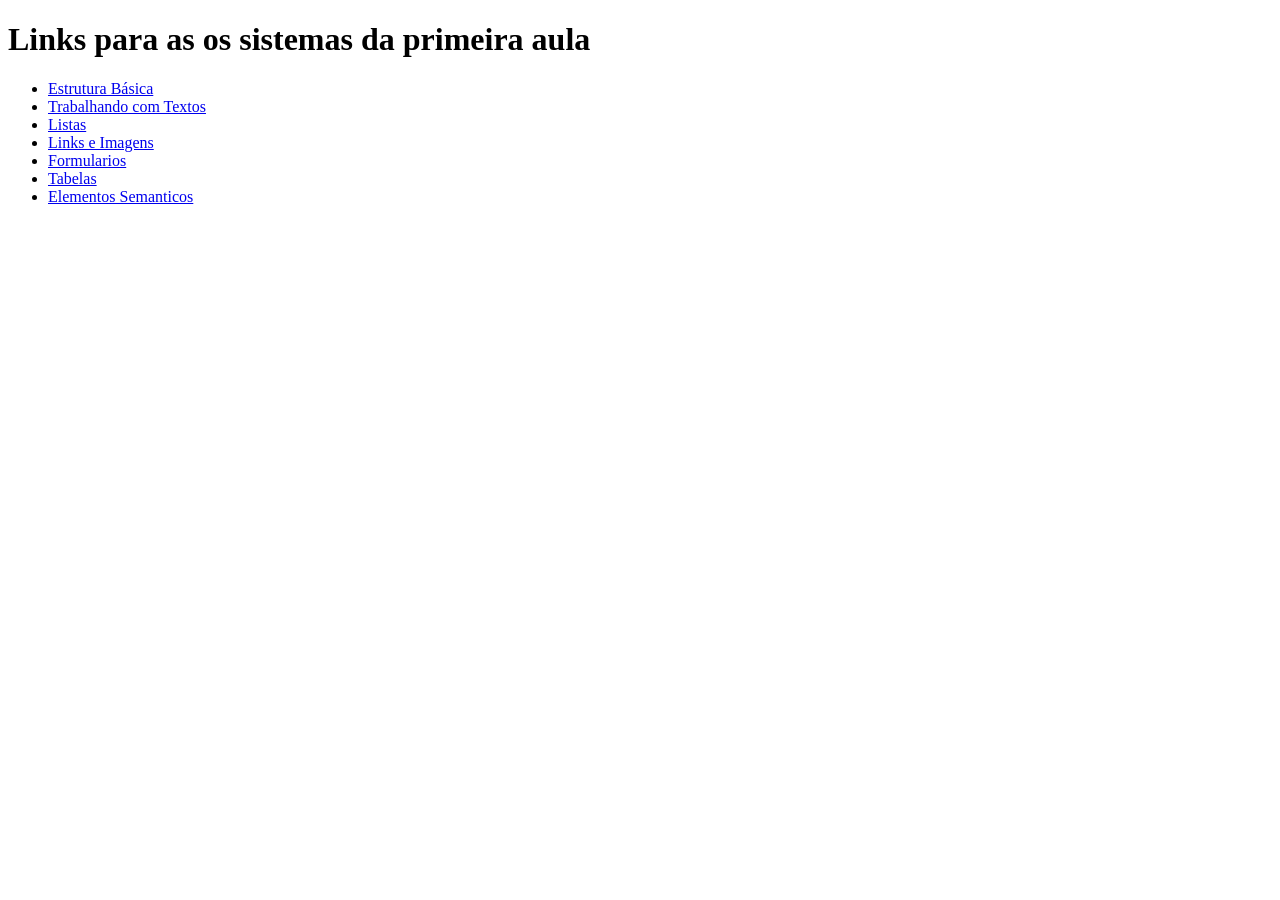
<file: aula01_com_o_prof/trabalhando_com_html/index.html>
<!DOCTYPE html>
<html lang="en">
<head>
    <meta charset="UTF-8">
    <meta name="viewport" content="width=device-width, initial-scale=1.0">
    <title>Document</title>
</head>
<body>
    <h1>Links para as os sistemas da primeira aula</h1>
        <ul>
            <li><a href="file:///C:/Users/luizh/Desktop/WorkSpace/Curso_fullstack/aula01_com_o_prof/trabalhando_com_html/1_estrutura_basica.html">Estrutura Básica</a></li>
            <li><a href="file:///C:/Users/luizh/Desktop/WorkSpace/Curso_fullstack/aula01_com_o_prof/trabalhando_com_html/2_trabalhando_com_textos.html">Trabalhando com Textos</a></li>
            <li><a href="file:///C:/Users/luizh/Desktop/WorkSpace/Curso_fullstack/aula01_com_o_prof/trabalhando_com_html/3_listas.html">Listas</a></li>
            <li><a href="file:///C:/Users/luizh/Desktop/WorkSpace/Curso_fullstack/aula01_com_o_prof/trabalhando_com_html/4_links_e_imagens.html">Links e Imagens</a></li>
            <li><a href="file:///C:/Users/luizh/Desktop/WorkSpace/Curso_fullstack/aula01_com_o_prof/trabalhando_com_html/5_formularios.html">Formularios</a></li>
            <li><a href="file:///C:/Users/luizh/Desktop/WorkSpace/Curso_fullstack/aula01_com_o_prof/trabalhando_com_html/6_tabelas.html">Tabelas</a></li>
            <li><a href="file:///C:/Users/luizh/Desktop/WorkSpace/Curso_fullstack/aula01_com_o_prof/trabalhando_com_html/7_elementos_semanticos.html">Elementos Semanticos</a></li>
        </ul>
</body>
</html>
</file>
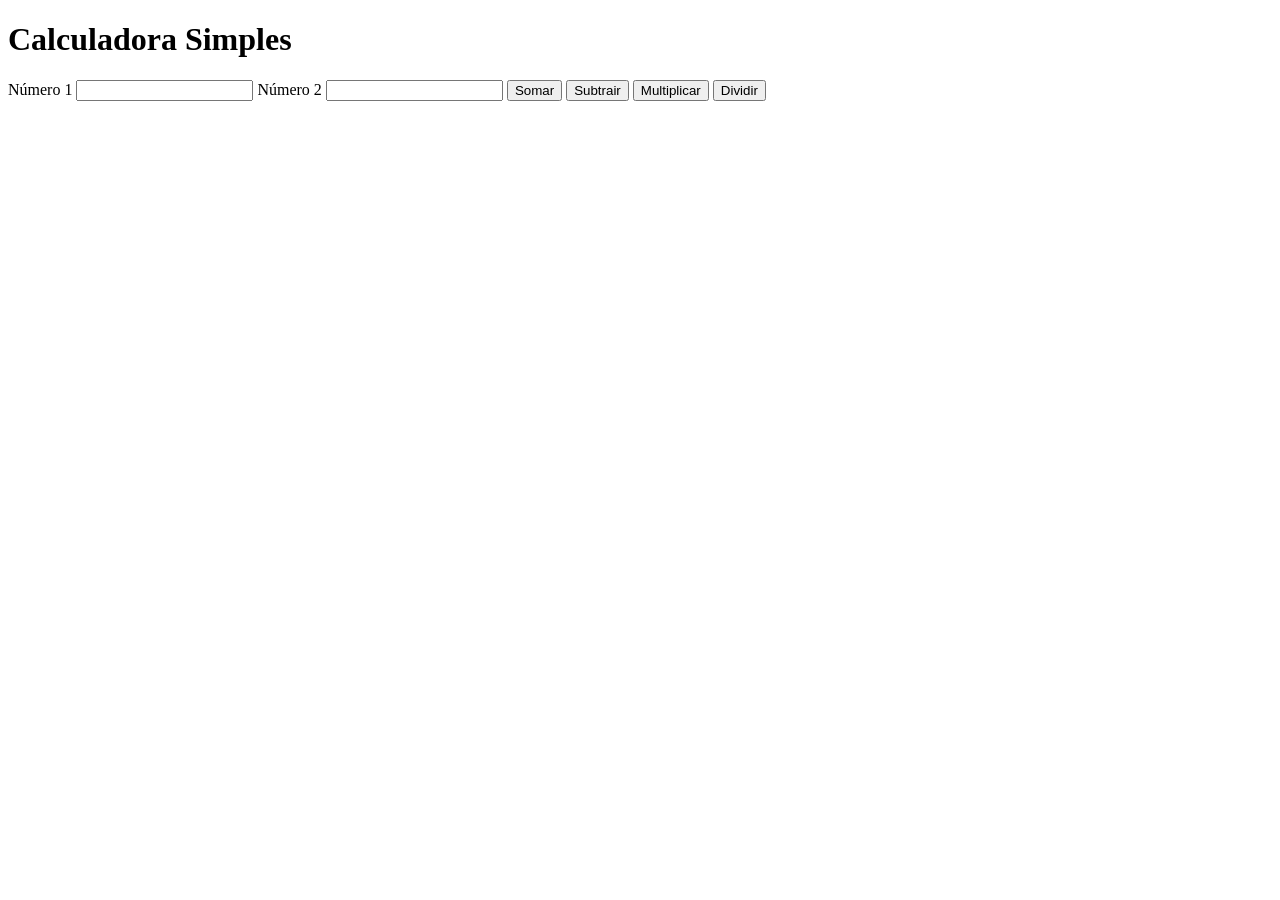
<file: aula02_com_o_prof/calculadora.html>
<!DOCTYPE html>
<html lang="en">
<head>
    <meta charset="UTF-8">
    <meta name="viewport" content="width=device-width, initial-scale=1.0">
    <title>Calculadora Simples</title>
</head>
<body>
    <h1>Calculadora Simples</h1>

    <label for="num1">Número 1</label>
    <input type="text" id="num1">

    <label for="num2">Número 2</label>
    <input type="text" id="num2">

    <button onclick="add()">Somar</button>
    <button onclick="subtract()">Subtrair</button>
    <button onclick="multiply()">Multiplicar</button>
    <button onclick="divide()">Dividir</button>
    <script src="scripts/calculadora.js"></script>
    <br>
    <div id="result"></div>
</body>
</html>
</file>
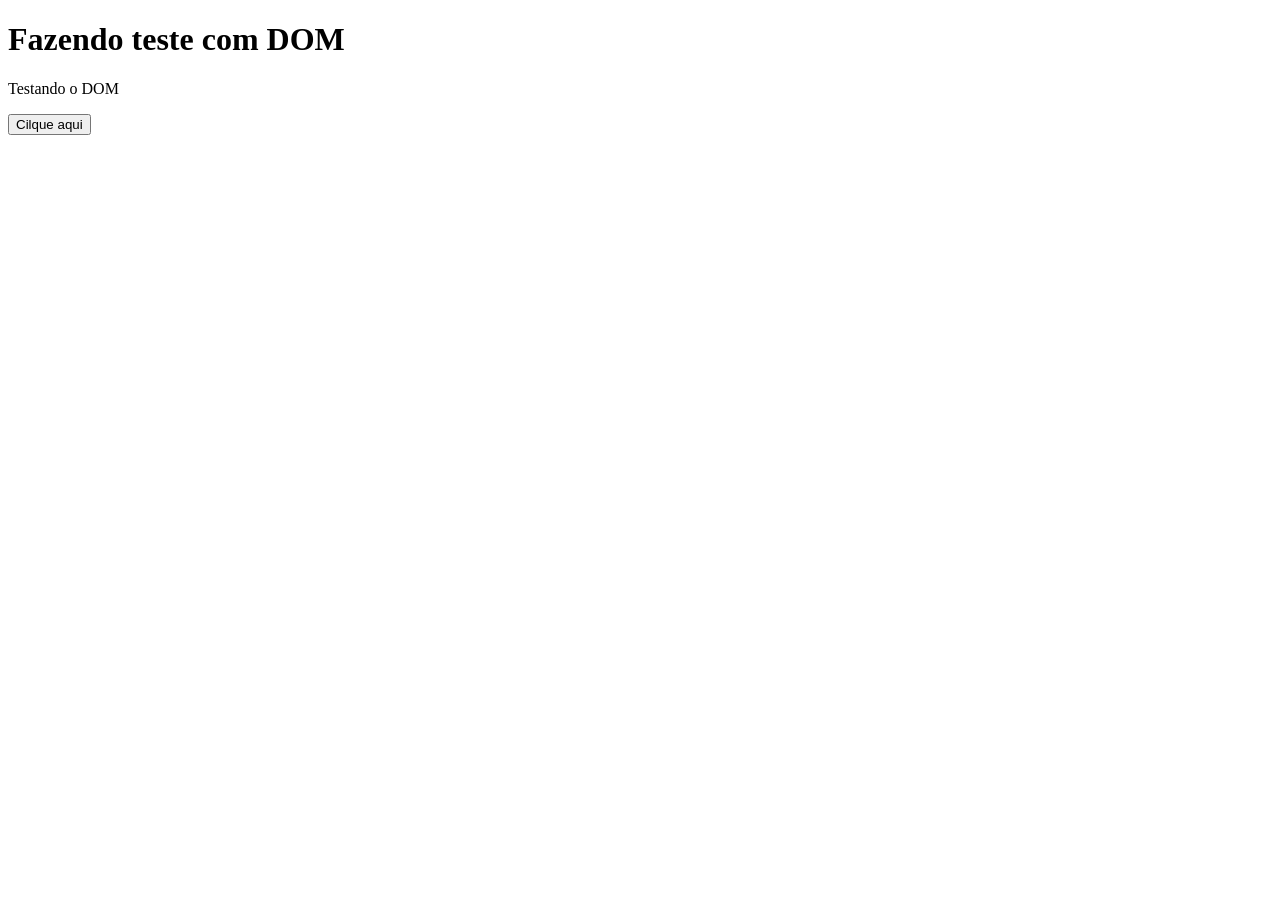
<file: aula02_com_o_prof/exercicio7.html>
<!DOCTYPE html>
<html lang="en">
<head>
    <meta charset="UTF-8">
    <meta name="viewport" content="width=, initial-scale=1.0">
    <title>Document</title>
</head>
<body>
    <h1 id="titulo">Fazendo teste com DOM</h1>
    <p id="paragrafo">Testando o DOM</p>
    <button id="botao" onclick="mudaTexto()">Cilque aqui</button>
    <script src="scripts/script.js"></script>
    
</body>
</html>
</file>
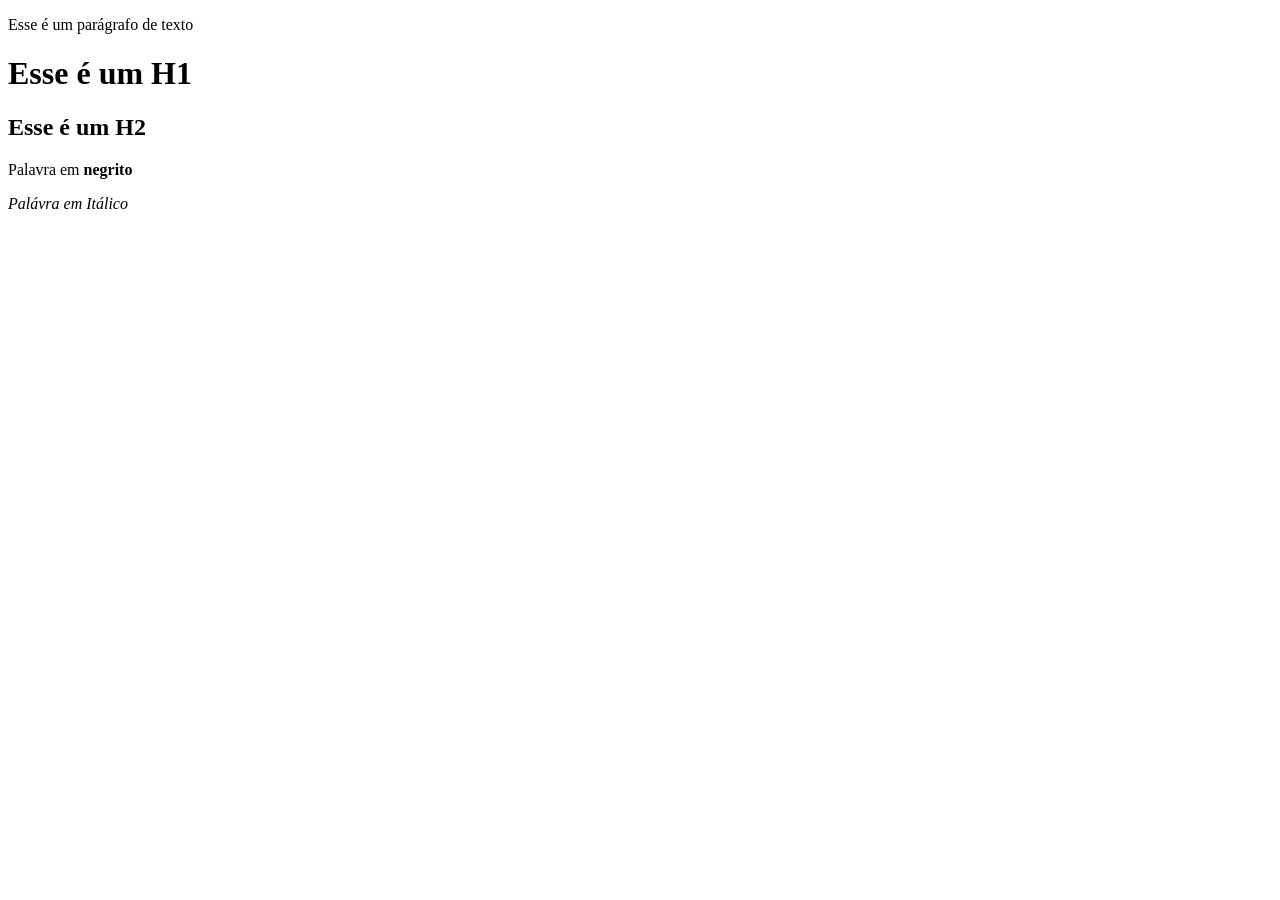
<file: aula01_com_o_prof/trabalhando_com_html/2_trabalhando_com_textos.html>
<!DOCTYPE html>
<html lang="en">
<head>
    <meta charset="UTF-8">
    <meta name="viewport" content="width=device-width, initial-scale=1.0">
    <title>Trabalhando com Textos</title>
</head>
<body>
    <p>Esse é um parágrafo de texto</p>
    <h1>Esse é um H1</h1>
    <h2>Esse é um H2</h2>
    <p>Palavra em <strong>negrito</strong></p>
    <em>Palávra em Itálico</em>
    <!-- Ctrl + k + c = comentário -->
</body>
</html>
</file>
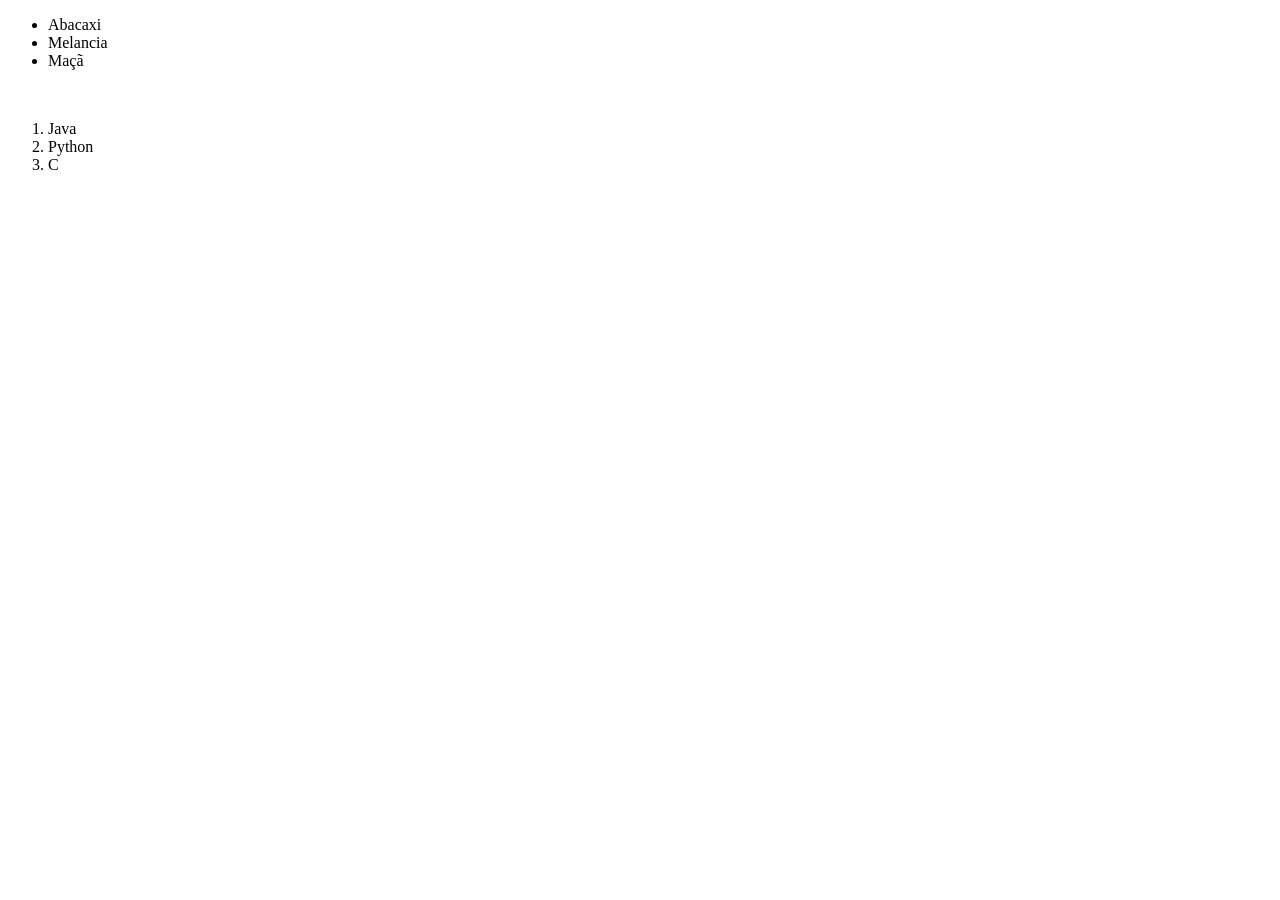
<file: aula01_com_o_prof/trabalhando_com_html/3_listas.html>
<!DOCTYPE html>
<html lang="en">
<head>
    <meta charset="UTF-8">
    <meta name="viewport" content="width=device-width, initial-scale=1.0">
    <title>Lista</title>
</head>
<body>
    <!-- Lista de marcadores: -->
    <ul>
        <li>Abacaxi</li>
        <li>Melancia</li>
        <li>Maçã</li>
    </ul>
    <!-- br = Quebra de linha -->
    <br>
    <!-- Lista enumerada -->
    <ol>
        <li>Java</li>
        <li>Python</li>
        <li>C</li>
    </ol>
</body>
</html>
</file>
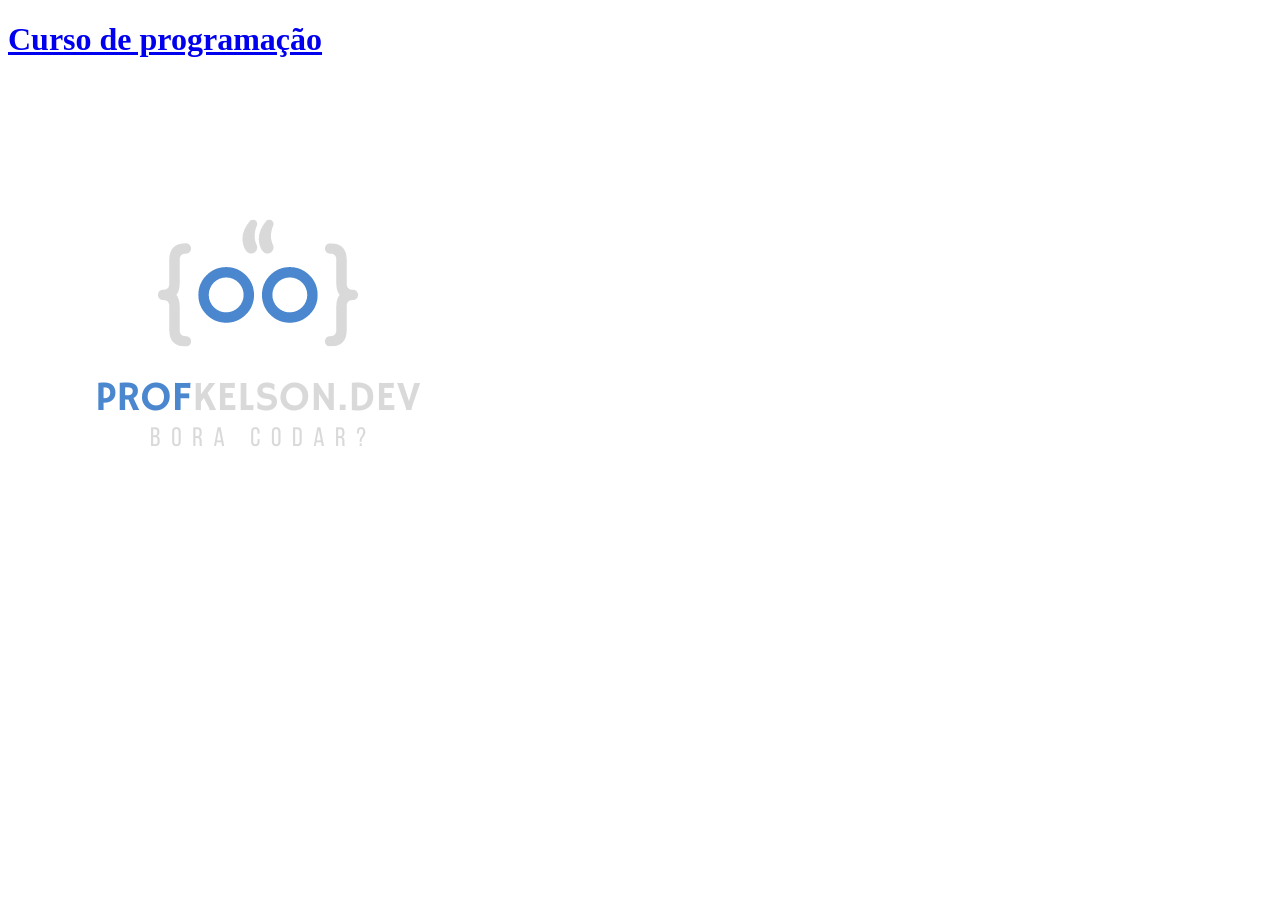
<file: aula01_com_o_prof/trabalhando_com_html/4_links_e_imagens.html>
<!DOCTYPE html>
<html lang="en">
<head>
    <meta charset="UTF-8">
    <meta name="viewport" content="width=device-width, initial-scale=1.0">
    <title>Document</title>
</head>
<body>
    <h1><a href="https://profkelson.dev/" target="_blank">Curso de programação</a></h1>
   <a href="https://profkelson.dev/" target="_blank" title="logomarca">
     <img src="./img/profkelson-bg-black.png"/> </a>
    <!-- blank = abrir o link em nova aba -->
    <!-- title = aparecer mensagem ao passar o mouse por cima -->
        
        
</body>
</html>
</file>
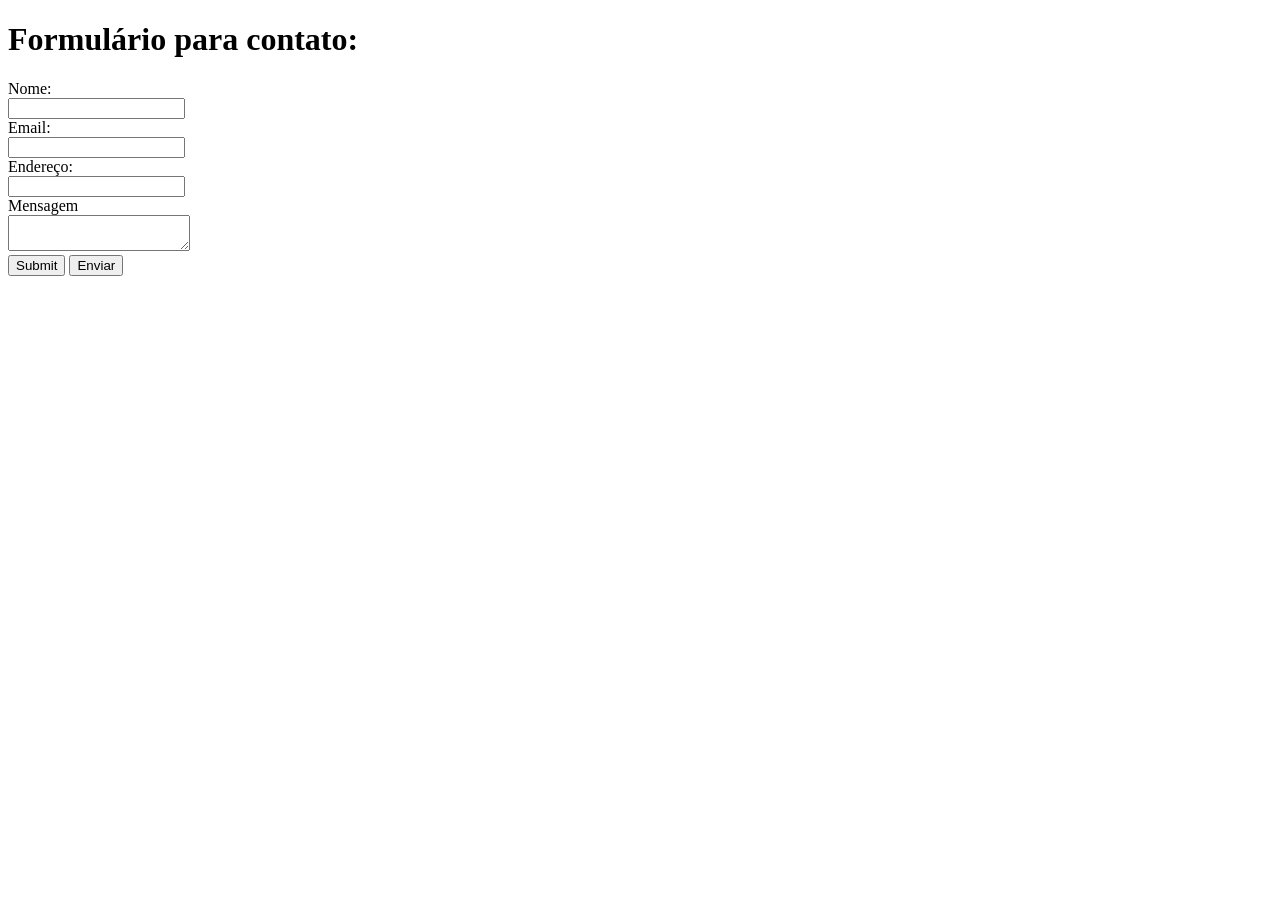
<file: aula01_com_o_prof/trabalhando_com_html/5_formularios.html>
<!DOCTYPE html>
<html lang="en">
<head>
    <meta charset="UTF-8">
    <meta name="viewport" content="width=device-width, initial-scale=1.0">
    <title>Formulário de Contato</title>
</head>
<body>
    <h1>Formulário para contato:</h1>
    <form>
        <label for="nome">Nome:</label>
        <br>
        <input type="text" id="nome" name="nome">
        <br>
        <label for="email">Email:</label>
        <br>
        <input type="text" id="email" name="email">
        <br>
        <label for="endereço">Endereço:</label>
        <br>
        <input type="text" id="endereço" name="endereço">
        <br>
        <label for="mensagem">Mensagem</label>
        <br>
        <textarea id="mensagem" name="mensagem"></textarea>
        <br>
        <input type="submit" title="Enviar">
        <button type="submit">Enviar</button>
        <!-- Pode usar tanto o input quanto o button -->
    </button>
    </form>
</body>
</html>
</file>
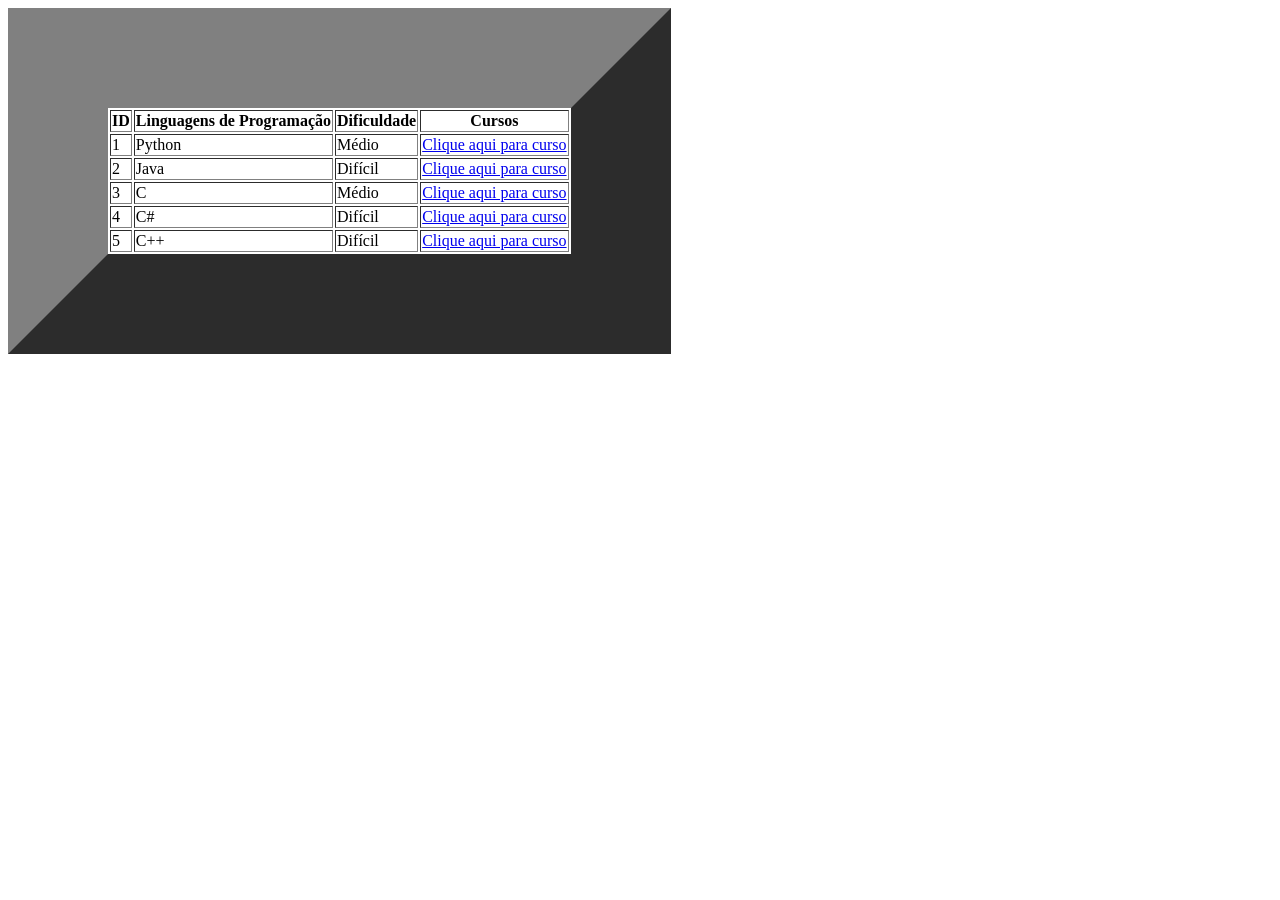
<file: aula01_com_o_prof/trabalhando_com_html/6_tabelas.html>
<!DOCTYPE html>
<html lang="en">
<head>
    <meta charset="UTF-8">
    <meta name="viewport" content="width=device-width, initial-scale=1.0">
    <title>Tabelas</title>
</head>
<body>
    <table border="100px">
        <tr>
            <th>ID</th>
            <th>Linguagens de Programação</th>
            <th>Dificuldade</th>
            <th>Cursos</th>
        </tr>
        <tr>
            <td>1</td>
            <td>Python</td>
            <td>Médio</td>
            <td><a href="https://www.udemy.com/course/python-3-do-zero-ao-avancado/?couponCode=JUST4U02223">Clique aqui para curso</a></td>
        </tr>
        <tr>
            <td>2</td>
            <td>Java</td>
            <td>Difícil</td>
            <td><a href="https://www.udemy.com/course/java-curso-completo/learn/lecture/16148811?start=0#overview">Clique aqui para curso</a></td>
        </tr>
        <tr>
            <td>3</td>
            <td>C</td>
            <td>Médio</td>
            <td><a href="https://www.udemy.com/course/programacao-em-c-essencial/learn/lecture/10573166?start=0#overview">Clique aqui para curso</a></td>
        </tr>
        <tr>
            <td>4</td>
            <td>C#</td>
            <td>Difícil</td>
            <td><a href="https://www.udemy.com/course/programacao-orientada-a-objetos-csharp/?couponCode=JUST4U02223">Clique aqui para curso</a></td>
        </tr>
        <tr>
            <td>5</td>
            <td>C++</td>
            <td>Difícil</td>
            <td><a href="https://www.udemy.com/course/curso-completo-de-linguagem-c-iniciante-ao-avancado/?couponCode=JUST4U02223">Clique aqui para curso</a></td>
        </tr>
    </table>
</body>
</html>
</file>
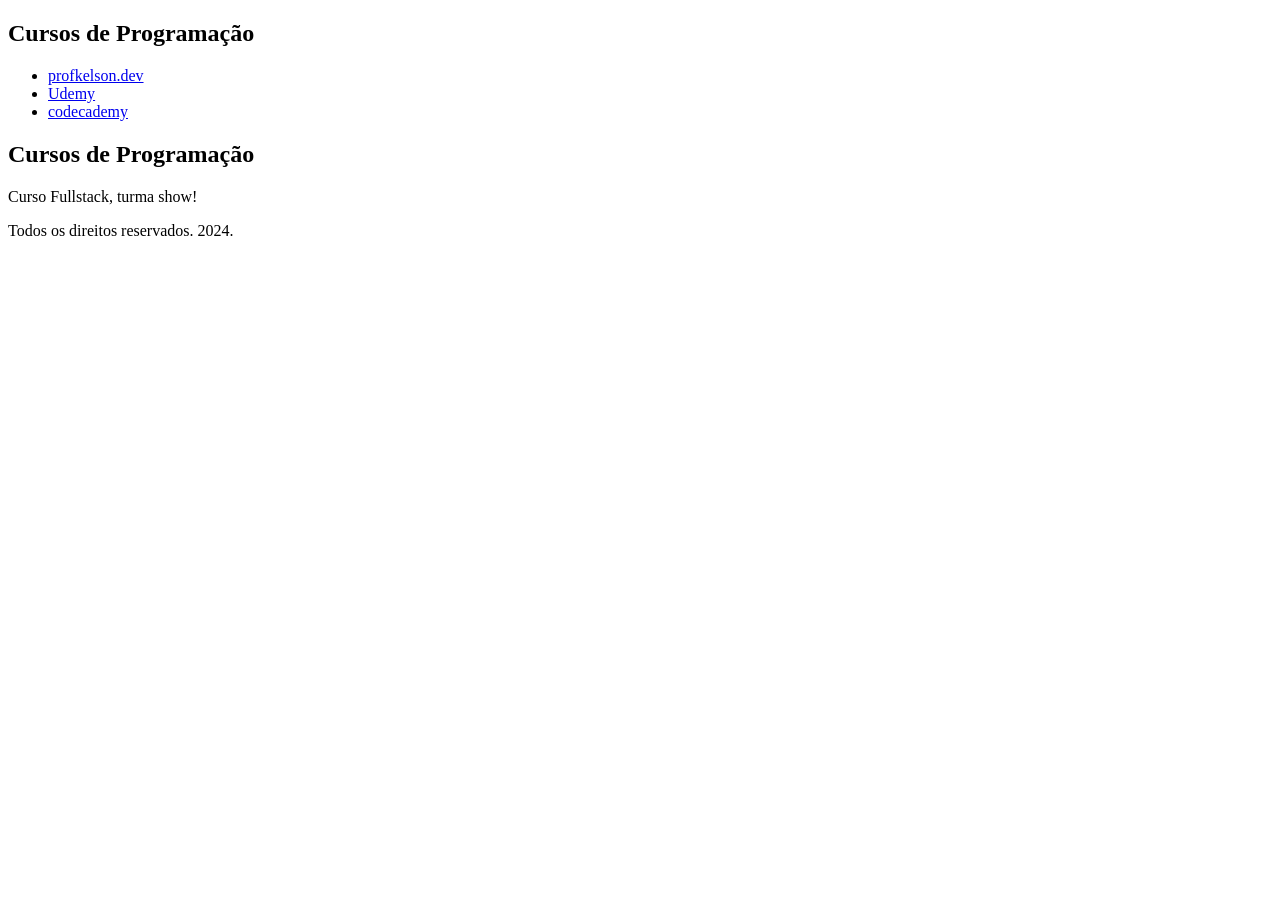
<file: aula01_com_o_prof/trabalhando_com_html/7_elementos_semanticos.html>
<!DOCTYPE html>
<html lang="en">
<head>
    <meta charset="UTF-8">
    <meta name="viewport" content="width=device-width, initial-scale=1.0">
    <title>Elementos Semanticos</title>
</head>
<body>
    <header>
        <h2>Cursos de Programação</h2>
    </header>
    <nav>
        <ul>
            <li><a href="https://profkelson.dev/">profkelson.dev</a></li>
            <li><a href="https://www.udemy.com/">Udemy</a></li>
            <li><a href="https://www.codecademy.com/">codecademy</a></li>
        </ul>
    </nav>

    <section>
        <article>
            <h2>Cursos de Programação</h2>
            <p>Curso Fullstack, turma show!</p>
        </article>
    </section>
    <footer>
        Todos os direitos reservados. 2024.
    </footer>
    
</body>
</html>
</file>
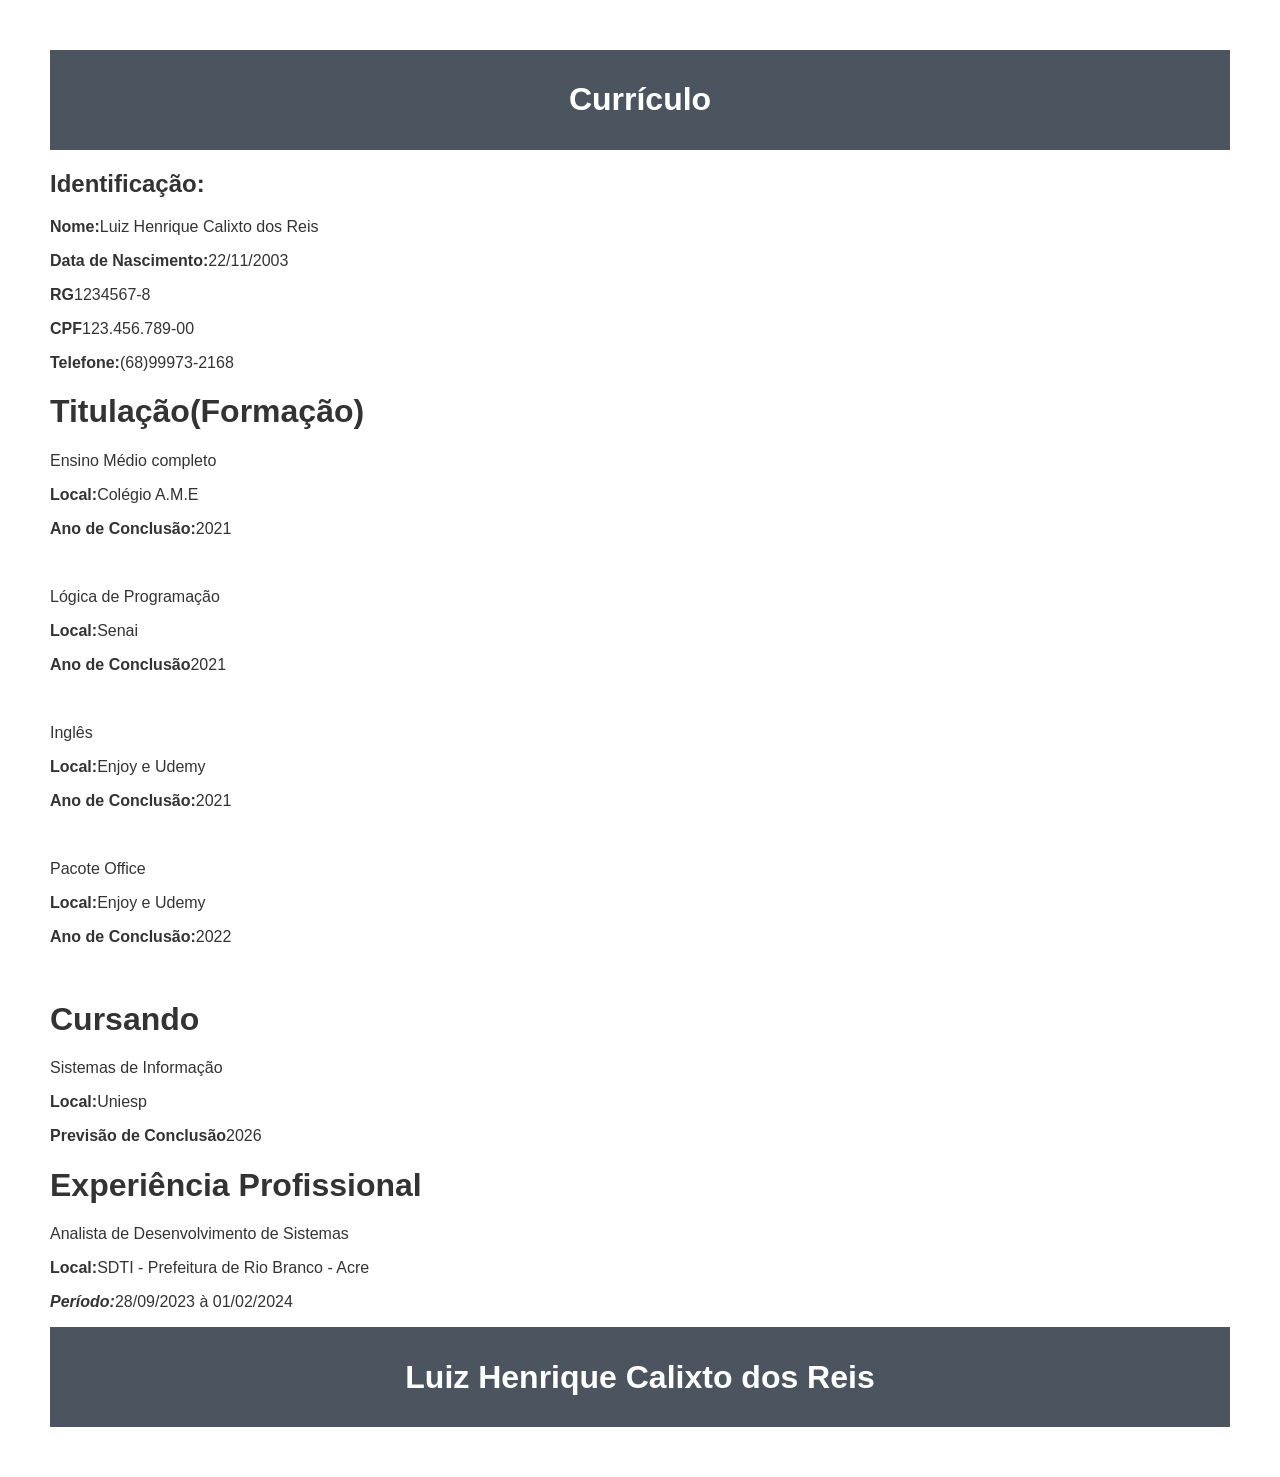
<file: aula01_com_o_prof/trabalhando_com_html/8_desafio_cv.html>
<!DOCTYPE html>
<html lang="en">
<head>
    <meta charset="UTF-8">
    <meta name="viewport" content="width=device-width, initial-scale=1.0">
    <link rel="stylesheet" href="./css/styles.css">
    <title>Desafio do Currículo</title>
</head>
<body>
    <header>
    <h1>Currículo</h1>
    </header>
    <h2>Identificação:</h2>
    <p><strong>Nome:</strong>Luiz Henrique Calixto dos Reis</p>
    <p><strong>Data de Nascimento:</strong>22/11/2003</p>
    <p><strong>RG</strong>1234567-8</p>
    <p><strong>CPF</strong>123.456.789-00</p>
    <p><strong>Telefone:</strong>(68)99973-2168</p>

    <h1>Titulação(Formação)</h1>
    <p>Ensino Médio completo</p>
    <p><strong>Local:</strong>Colégio A.M.E</p>
    <p><strong>Ano de Conclusão:</strong>2021</p>
    <br>
    <p>Lógica de Programação</p>
    <p><strong>Local:</strong>Senai</p>
    <p><strong>Ano de Conclusão</strong>2021</p>
    <br>
    <p>Inglês</p>
    <p><strong>Local:</strong>Enjoy e Udemy</p>
    <p><strong>Ano de Conclusão:</strong>2021</p>
    <br>
    <p>Pacote Office</p>
    <p><strong>Local:</strong>Enjoy e Udemy</p>
    <p><strong>Ano de Conclusão:</strong>2022</p>
    <br>
    <h1>Cursando</h1>
    <p>Sistemas de Informação</p>
    <p><strong>Local:</strong>Uniesp</p>
    <p><strong>Previsão de Conclusão</strong>2026</p>
    <h1>Experiência Profissional</h1>
    <p>Analista de Desenvolvimento de Sistemas</p>
    <p><strong>Local:</strong>SDTI - Prefeitura de Rio Branco - Acre</p>
    <em><strong>Período:</strong></em>28/09/2023 à 01/02/2024</p>

    <footer>
        <h1>Luiz Henrique Calixto dos Reis</h1>
    </footer>
</body>
</html>
</file>
<file: aula01_com_o_prof/trabalhando_com_html/css/styles.css>
body, ul {
    margin: 0;
    padding: 0;
}

body {
    font-family: 'Arial', sans-serif;
    background-color: #fff;
    color: #333;
}

header {
    background-color: #4c555f;
    color: #fff;
    padding: 10px;
    text-align: center;
}

footer {
    text-align: center;
    background-color: #4c555f;
    color: #fff;
    padding:10px;
}

body {
    padding: 50px
}
</file>
